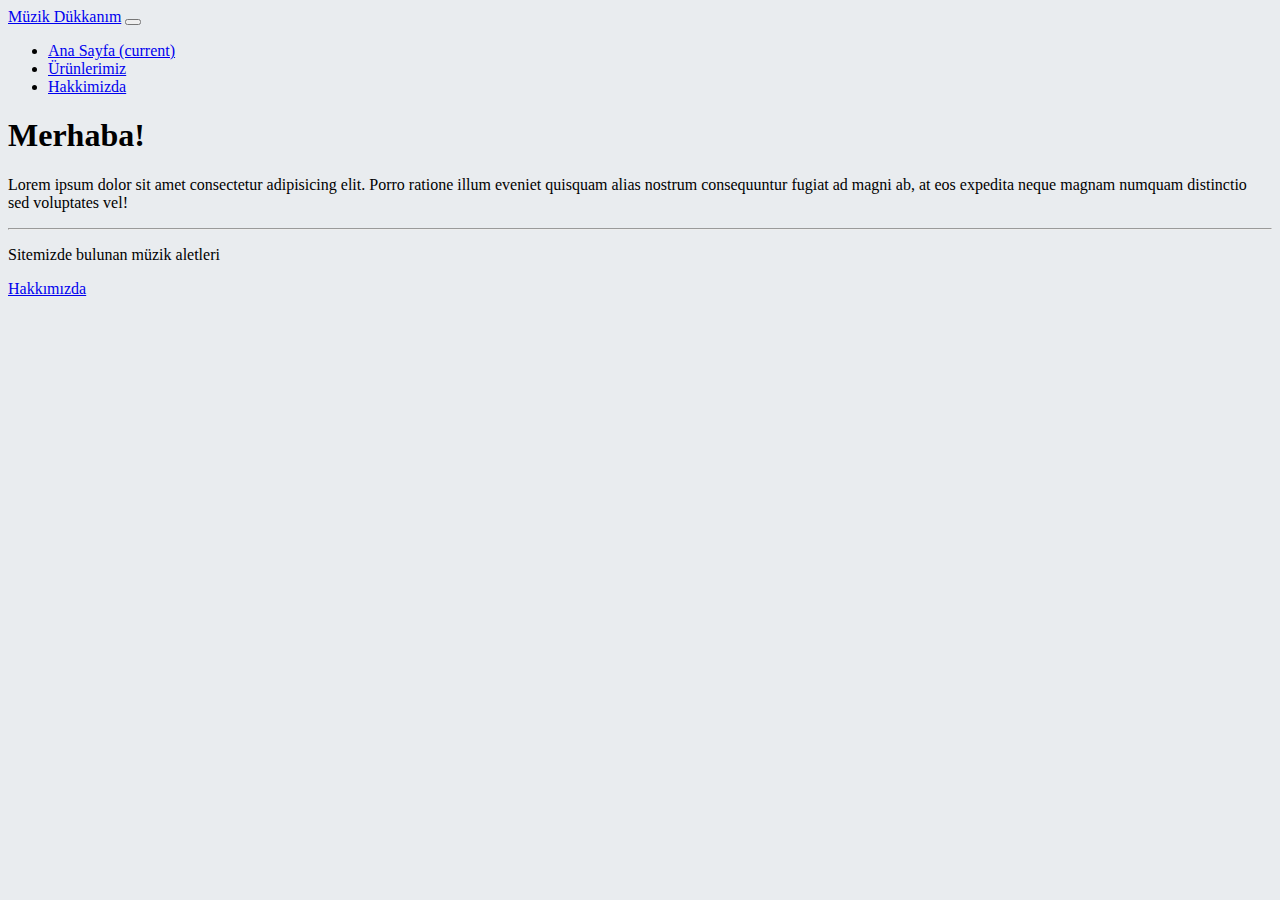
<file: index.html>
<!doctype html>
<html lang="en">

<head>
    <!-- Required meta tags -->
    <meta charset="utf-8">
    <meta name="viewport" content="width=device-width, initial-scale=1, shrink-to-fit=no">

    <!-- Bootstrap CSS -->
    <link rel="stylesheet" href="css/style.css">
    <link rel="stylesheet" href="https://cdn.jsdelivr.net/npm/bootstrap@4.5.3/dist/css/bootstrap.min.css"
        integrity="sha384-TX8t27EcRE3e/ihU7zmQxVncDAy5uIKz4rEkgIXeMed4M0jlfIDPvg6uqKI2xXr2" crossorigin="anonymous">

    <title>Müzik Dükkanım</title>
</head>

<body class="main-bg">
    <nav class="navbar navbar-expand-lg navbar-dark bg-dark">
        <a class="navbar-brand" href="index.html">Müzik Dükkanım</a>
        <button class="navbar-toggler" type="button" data-toggle="collapse" data-target="#navbarNav"
            aria-controls="navbarNav" aria-expanded="false" aria-label="Toggle navigation">
            <span class="navbar-toggler-icon"></span>
        </button>
        <div class="collapse navbar-collapse" id="navbarNav">
            <ul class="navbar-nav">
                <li class="nav-item active">
                    <a class="nav-link" href="index.html">Ana Sayfa <span class="sr-only">(current)</span></a>
                </li>
                <li class="nav-item">
                    <a class="nav-link" href="urunler.html">Ürünlerimiz</a>
                </li>
                <li class="nav-item">
                    <a class="nav-link" href="hakkimizda.html">Hakkimizda</a>
                </li>
            </ul>
        </div>
    </nav>
    <div class="jumbotron">
        <h1 class="display-4">Merhaba!</h1>
        <p class="lead">Lorem ipsum dolor sit amet consectetur adipisicing elit. Porro ratione illum eveniet quisquam
            alias nostrum consequuntur fugiat ad magni ab, at eos expedita neque magnam numquam distinctio sed
            voluptates vel!</p>
        <hr class="my-4">
        <p>Sitemizde bulunan müzik aletleri</p>
        <a class="btn btn-primary btn-lg" href="hakkimizda.html" role="button">Hakkımızda</a>
    </div>

    <!-- Optional JavaScript; choose one of the two! -->

    <!-- Option 1: jQuery and Bootstrap Bundle (includes Popper) -->
    <script src="https://code.jquery.com/jquery-3.5.1.slim.min.js"
        integrity="sha384-DfXdz2htPH0lsSSs5nCTpuj/zy4C+OGpamoFVy38MVBnE+IbbVYUew+OrCXaRkfj"
        crossorigin="anonymous"></script>
    <script src="https://cdn.jsdelivr.net/npm/bootstrap@4.5.3/dist/js/bootstrap.bundle.min.js"
        integrity="sha384-ho+j7jyWK8fNQe+A12Hb8AhRq26LrZ/JpcUGGOn+Y7RsweNrtN/tE3MoK7ZeZDyx"
        crossorigin="anonymous"></script>

    <!-- Option 2: jQuery, Popper.js, and Bootstrap JS
    <script src="https://code.jquery.com/jquery-3.5.1.slim.min.js" integrity="sha384-DfXdz2htPH0lsSSs5nCTpuj/zy4C+OGpamoFVy38MVBnE+IbbVYUew+OrCXaRkfj" crossorigin="anonymous"></script>
    <script src="https://cdn.jsdelivr.net/npm/popper.js@1.16.1/dist/umd/popper.min.js" integrity="sha384-9/reFTGAW83EW2RDu2S0VKaIzap3H66lZH81PoYlFhbGU+6BZp6G7niu735Sk7lN" crossorigin="anonymous"></script>
    <script src="https://cdn.jsdelivr.net/npm/bootstrap@4.5.3/dist/js/bootstrap.min.js" integrity="sha384-w1Q4orYjBQndcko6MimVbzY0tgp4pWB4lZ7lr30WKz0vr/aWKhXdBNmNb5D92v7s" crossorigin="anonymous"></script>
    -->
</body>

</html>
</file>
<file: css/style.css>
.main-bg {
    background-color: #E9ECEF;
}
</file>
